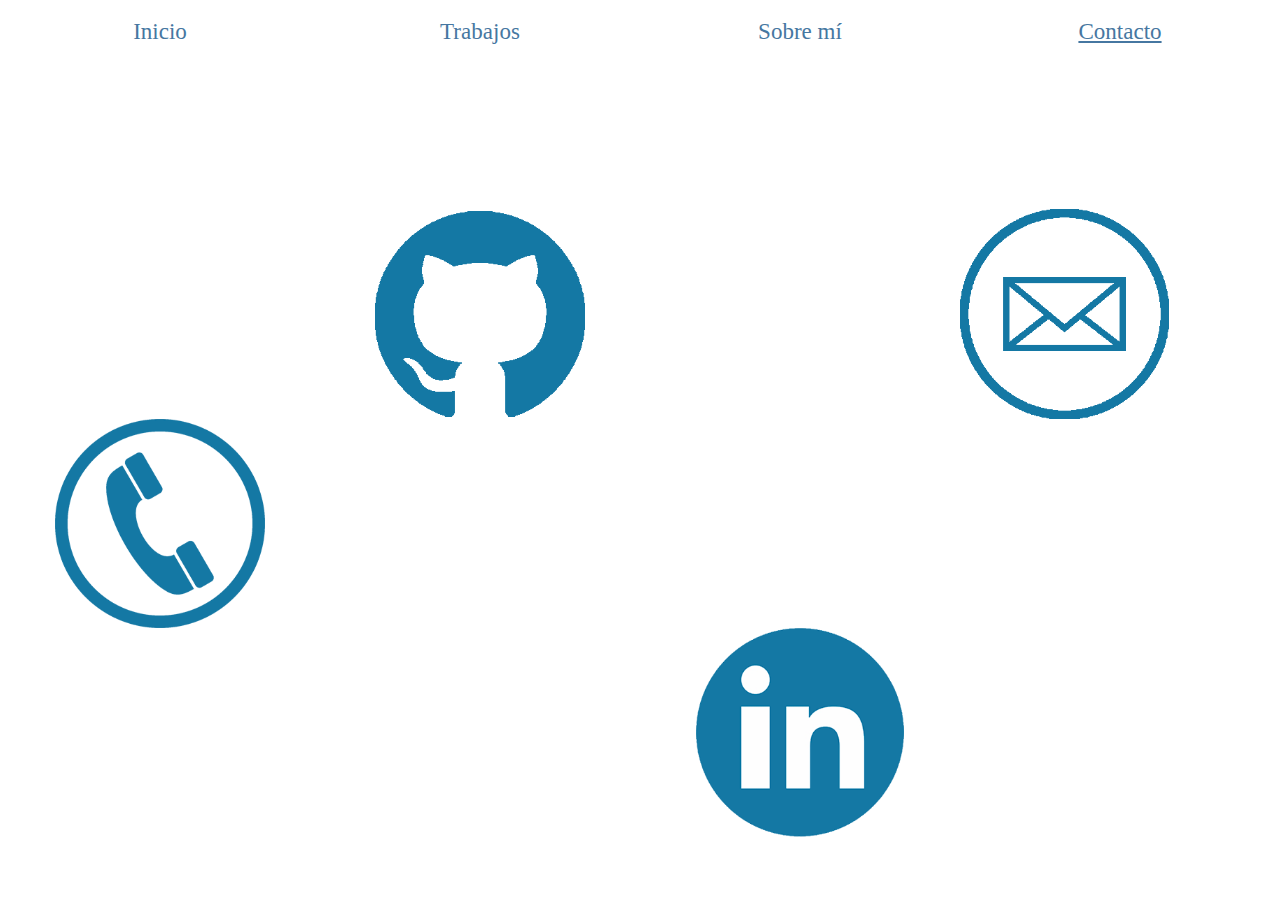
<file: html/contact.html>
<!DOCTYPE html>
<html lang="es">
<head>
    <meta charset="UTF-8">
    <meta name="viewport" content="width=device-width, initial-scale=1.0">
    <link rel="stylesheet" href="../css/styleContact.css">
    <title>Work</title>
</head>
<body>


    <div class="mainContainer">
        <div class="homeContainer">
            <div class="gridContainer">
                <div></div>
                <div></div>
                <div></div>
                <div></div>
                <div></div>
                <div class="github">
                    <a href="https://github.com/Cheroki84" target="_blank">
                        <img src="../img/contactGithub.png" alt="">
                    </a>
                </div>
                <div></div>
                <div class="email">
                    <a href="mailto:miguelangelmorato84@gmail.com">
                        <img src="../img/contactMail.png" alt="">
                    </a>
                </div>
                <div class="phone">
                    <a href="" target="_blank">
                        <img src="../img/contactPhone.png" alt="">
                    </a>
                </div>
                <div></div>
                <div></div>
                <div></div>
                <div></div>
                <div></div>
                <div class="linkedIn">
                    <a href="https://www.linkedin.com/in/miguelangelmorato84/" target="_blank">
                        <img src="../img/contactLinkedIn.png" alt="">
                    </a>
                </div>
            </div>

        </div>


        <div class="menuContainer">
            <div class="menuFather">
                <div class="menuHome"><a class="linkMenu" href="../index.html">Inicio</a></div>
                <div class="menuWork"><a class="linkMenu" href="../html/work.html">Trabajos</a></div>
                <div class="menuAboutMe"><a class="linkMenu" href="../html/aboutme.html">Sobre mí</a></div>
                <div class="menuContact"><a class="linkMenu" href="../html/contact.html">Contacto</a></div>
            </div>
        </div>
    </div>

    
</body>
</html>
</file>
<file: css/styleContact.css>
html, body{
    background-color: rgb(255, 255, 255);
    height: 100%;
    margin: 0;
    display: flex;
    flex-direction: column;
}

.mainContainer{
    display: flex;
    width: 100%;
    height: 100%;
    flex-direction: column;
}

.homeContainer{
    background-color: rgb(51, 202, 83);
    height: 93%;
    width: 100%;
    display: flex;
    flex-direction: column;
}

.gridContainer{
    height: 100%;
    background-color: rgb(255, 255, 255);
    display: grid;
    grid-template-columns: 25% 25% 25% 25%;
    grid-template-rows: 25% 25% 25% 25%;
}

.github{
    display: flex;
    justify-content: center;
    align-items: flex-start; 
}

.github a{
    height: 60%;
    display: flex;
}

.github a img{
    height: 100%;
}

.email{
    display: flex;
    justify-content: left;
    align-items: flex-end;
}

.email a{
    height: 60%;
    display: flex;
}

.email a img{
    height: 100%;
}

.phone{
    display: flex;
    align-items: flex-end;
    justify-content: center;
}

.phone a{
    height: 60%;
    display: flex;
}

.phone a img{
    height: 100%;
}

.linkedIn{
    display: flex;
    justify-content: center;
    align-items: flex-start;
}

.linkedIn a{
    height: 60%;
    display: flex;
}

.linkedIn a img{
    height: 100%;
}

/*Menú inferior*/
.menuContainer{
    background-color: beige;
    width: 100%;
    height: 7%;
    display: flex;
    position: fixed;
    bottom: 0em;
}

.menuFather{
    background-color: rgb(145, 145, 145);
    width: 100%;
    height: 100%;
    display: flex;
    justify-content: center;
    align-items: center;
}

.menuHome{
    background-image: url(../img/iconHome.png);
    background-position: center;
    background-repeat: no-repeat;
    background-size: contain;
    width: 25%;
    height: 80%;
    display: flex;
    justify-content: center;
    align-items: center;
}

.menuWork{
    background-image: url(../img/iconWork.png);
    background-position: center;
    background-repeat: no-repeat;
    background-size: contain;
    width: 25%;
    height: 80%;
    display: flex;
    justify-content: center;
    align-items: center;
}

.menuAboutMe{
    background-image: url(../img/iconAboutMe.png);
    background-position: center;
    background-repeat: no-repeat;
    background-size: contain;
    width: 25%;
    height: 80%;
    display: flex;
    justify-content: center;
    align-items: center;
}

.menuContact{
    background-image: url(../img/iconContact.png);
    background-position: center;
    background-repeat: no-repeat;
    background-size: contain;
    width: 25%;
    height: 100%;
    display: flex;
    justify-content: center;
    align-items: center;
    box-shadow: inset 0em 0em 1em 0em rgb(255, 255, 255);
    border-radius: 1.5em;
}

.linkMenu{
    width: 60%;
    height: 100%;
    font-size: 0;
}

/*Cambio de iconos a texto al llegar a 568px*/
@media screen and (min-width: 568px){
.menuHome{
    background-image: url(../img/textInicio.png);
    background-size: 50%;
}
  
.menuWork{
    background-image: url(../img/textTrabajos.png);
    background-size: 50%;
}
    
.menuAboutMe{
    background-image: url(../img/textSobremi.png);
    background-size: 50%;
}
    
.menuContact{
    background-image: url(../img/textContacto.png);
    background-size: 50%;
}
  
}/*Cierre del media query*/
 
/*Cambio de estilo al llegar a 768px*/
@media screen and (min-width: 768px){
/*Menú pasa a la parte superior de la pantalla*/
.menuContainer{
    top: 0em;
}

.github a{
    height: 100%;
    border-radius: 50%;
    transition: 1s;
}

.email a{
    height: 100%;
    border-radius: 50%;
    transition: 1s;
}

.phone a {
    height: 100%;
    border-radius: 50%;
    transition: 1s;
}

.linkedIn a{
    height: 100%;
    border-radius: 50%;
    transition: 1s;
}

.github a:hover{
    box-shadow: 0em 0em 2em 2em rgb(70, 119, 161);
    transition: 1s;
}

.email a:hover{
    box-shadow: 0em 0em 2em 2em rgb(70, 119, 161);
    transition: 1s;
}

.phone a:hover{
    box-shadow: 0em 0em 2em 2em rgb(70, 119, 161);
    transition: 1s;
}

.linkedIn a:hover{
    box-shadow: 0em 0em 2em 2em rgb(70, 119, 161);
    transition: 1s;
}

.menuFather{
    background-color: rgb(255, 255, 255);
}
       
.linkMenu{
    font-size: 1.8vw;
    display: flex;
    justify-content: center;
    align-items: center;
    text-decoration: none;
    transition: 1s;
    color: rgb(70, 119, 161);
    height: 90%;
}

.linkMenu:hover{
    box-shadow:inset 0em 0em 1em 0em rgb(70, 119, 161);
    border-radius: 1.5em;
    transition: 1s;
}

.menuHome{
    background-image: none;    
}

.menuWork{
    background-image: none;
}

.menuAboutMe{
    background-image: none;
}

.menuContact{
    background-image: none;
    box-shadow: none;
}

.menuContact a{
    text-decoration: underline;
}

}/*cierre del media query*/
    
@media screen and (min-width: 1024px){
        
}
</file>
